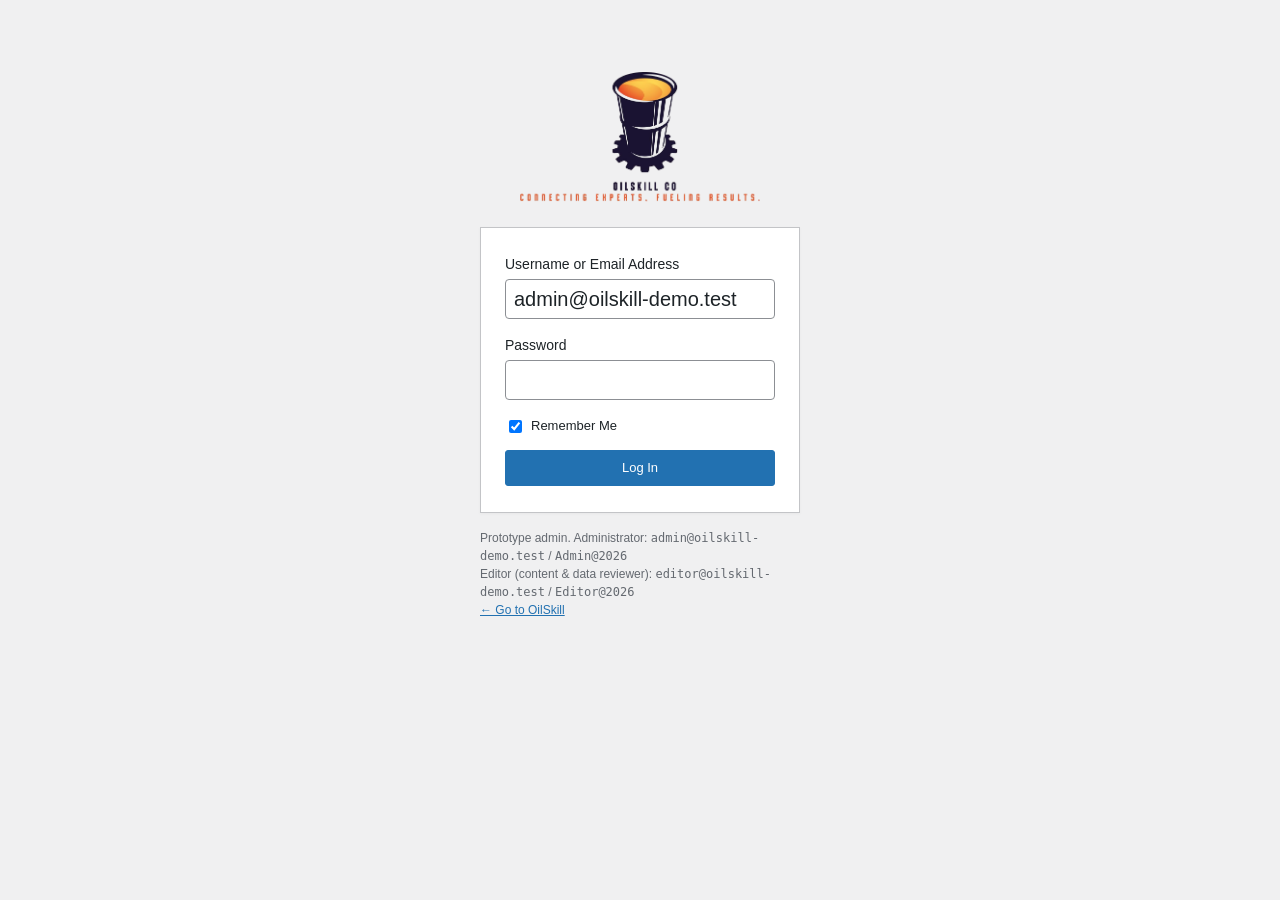
<file: prototype/admin.html>
<!doctype html>
<html lang="en">
<head>
  <meta charset="utf-8">
  <meta name="viewport" content="width=device-width, initial-scale=1">
  <title>OilSkill ‹ WordPress (prototype)</title>
  <meta name="robots" content="noindex, nofollow">
  <link rel="icon" type="image/png" href="assets/img/favicon.png">
  <link rel="stylesheet" href="assets/css/admin.css?v=20261009d">
</head>
<body>
  <div id="admin"></div>
  <script src="assets/js/store.js?v=20261009d"></script>
  <script src="assets/js/i18n.js?v=20261009d"></script>
  <script src="assets/js/data.js?v=20261009d"></script>
  <script src="assets/js/sync.js?v=20261009d"></script>
  <script src="assets/js/admin.js?v=20261009d"></script>
</body>
</html>
</file>
<file: prototype/assets/css/admin.css>
/* WordPress admin look-alike (prototype only; production uses the real WordPress admin) */
:root { --wp-dark: #1d2327; --wp-dark2: #2c3338; --wp-blue: #2271b1; --wp-blue-d: #135e96; --wp-bg: #f0f0f1; --wp-line: #c3c4c7; --wp-line2: #dcdcde; --wp-text: #1d2327; --wp-muted: #646970; --wp-red: #d63638; --wp-green: #00a32a; --wp-amber: #dba617; }
* { box-sizing: border-box; }
body { margin: 0; background: var(--wp-bg); color: var(--wp-text); font: 13px/1.5 -apple-system, BlinkMacSystemFont, "Segoe UI", Roboto, Oxygen-Sans, Ubuntu, Cantarell, "Helvetica Neue", sans-serif; }
a { color: var(--wp-blue); }
a:hover { color: var(--wp-blue-d); }
h1 { font-size: 23px; font-weight: 400; margin: 0 0 12px; padding: 9px 0 4px; display: flex; align-items: center; gap: 10px; flex-wrap: wrap; }
h2 { font-size: 1.3em; margin: 1em 0 .6em; }
h3 { font-size: 1.1em; margin: .6em 0; }
code, pre, .mono { font-family: Consolas, Monaco, monospace; font-size: 12px; }
/* admin bar */
#adminbar { position: fixed; top: 0; left: 0; right: 0; height: 32px; background: var(--wp-dark); color: #f0f0f1; display: flex; align-items: center; z-index: 100; font-size: 13px; }
#adminbar a { color: #f0f0f1; text-decoration: none; padding: 0 10px; height: 32px; display: inline-flex; align-items: center; gap: 6px; }
#adminbar a:hover { background: var(--wp-dark2); color: #72aee6; }
#adminbar .wp { font-weight: 700; font-size: 16px; width: 36px; justify-content: center; }
#adminbar .right { margin-left: auto; display: flex; }
#adminbar .demo { background: #dba617; color: #1d2327; padding: 2px 8px; border-radius: 3px; font-weight: 600; font-size: 11px; margin: 0 8px; }
/* side menu */
#menu { position: fixed; top: 32px; bottom: 0; left: 0; width: 180px; background: var(--wp-dark); overflow-y: auto; z-index: 90; padding-bottom: 30px; }
#menu a { display: flex; align-items: center; gap: 8px; color: #f0f0f1; text-decoration: none; padding: 8px 10px 8px 12px; font-size: 14px; }
#menu a .di { width: 20px; text-align: center; opacity: .65; font-size: 15px; }
#menu a:hover { background: var(--wp-dark2); color: #72aee6; }
#menu a.on { background: var(--wp-blue); color: #fff; }
#menu a.on .di { opacity: 1; }
#menu .sub { background: var(--wp-dark2); padding: 4px 0; }
#menu .sub a { font-size: 13px; padding: 5px 12px 5px 40px; color: #c3c4c7; }
#menu .sub a.on { background: transparent; color: #fff; font-weight: 600; }
#menu .sep { height: 8px; }
#menu .cnt { background: var(--wp-red); color: #fff; border-radius: 9px; font-size: 9px; font-weight: 600; padding: 0 6px; line-height: 17px; margin-left: auto; }
/* content */
#wpbody { margin-left: 180px; padding: 42px 20px 40px; min-height: 100vh; }
.wrap { max-width: 1400px; }
.notice { background: #fff; border: 1px solid var(--wp-line); border-left: 4px solid var(--wp-blue); box-shadow: 0 1px 1px rgba(0,0,0,.04); padding: 8px 12px; margin: 5px 0 15px; }
.notice p { margin: .4em 0; }
.notice-success { border-left-color: var(--wp-green); }
.notice-error { border-left-color: var(--wp-red); }
.notice-warning { border-left-color: var(--wp-amber); }
.button { display: inline-flex; align-items: center; gap: 4px; text-decoration: none; font-size: 13px; line-height: 2.15; min-height: 30px; margin: 0; padding: 0 10px; cursor: pointer; border: 1px solid var(--wp-blue); border-radius: 3px; white-space: nowrap; background: #f6f7f7; color: var(--wp-blue); font-family: inherit; }
.button:hover { background: #f0f0f1; border-color: var(--wp-blue-d); color: var(--wp-blue-d); }
.button-primary { background: var(--wp-blue); color: #fff; }
.button-primary:hover { background: var(--wp-blue-d); color: #fff; }
.button-small { min-height: 26px; line-height: 2; padding: 0 8px; font-size: 11px; }
.button-link-delete { color: var(--wp-red); border-color: var(--wp-red); }
.button[disabled] { opacity: .5; cursor: default; }
.page-title-action { font-size: 13px; }
input[type=text], input[type=email], input[type=password], input[type=search], input[type=number], input[type=date], input[type=url], select, textarea { font: inherit; font-size: 14px; border: 1px solid #8c8f94; border-radius: 4px; padding: 0 8px; min-height: 30px; background: #fff; color: var(--wp-text); }
textarea { padding: 6px 8px; width: 100%; }
input:focus, select:focus, textarea:focus { border-color: var(--wp-blue); box-shadow: 0 0 0 1px var(--wp-blue); outline: none; }
.subsubsub { list-style: none; margin: 8px 0 0; padding: 0; display: flex; gap: 4px; flex-wrap: wrap; color: var(--wp-muted); }
.subsubsub a { text-decoration: none; }
.subsubsub a.current { color: #000; font-weight: 600; }
.tablenav { display: flex; justify-content: space-between; align-items: center; gap: 8px; margin: 8px 0; flex-wrap: wrap; }
.tablenav .acts { display: flex; gap: 6px; align-items: center; flex-wrap: wrap; }
table.wp-list-table { width: 100%; border-collapse: collapse; background: #fff; border: 1px solid var(--wp-line); box-shadow: 0 1px 1px rgba(0,0,0,.04); }
.wp-list-table th { text-align: left; font-weight: 400; color: var(--wp-text); padding: 8px 10px; border-bottom: 1px solid var(--wp-line); font-size: 14px; }
.wp-list-table td { padding: 9px 10px; vertical-align: top; border-bottom: 1px solid #f0f0f1; }
.wp-list-table tbody tr:nth-child(odd) { background: #f6f7f7; }
.wp-list-table .row-title { font-weight: 600; font-size: 14px; text-decoration: none; }
.row-actions { font-size: 12px; color: #a7aaad; visibility: hidden; padding-top: 2px; }
tr:hover .row-actions { visibility: visible; }
.row-actions a { text-decoration: none; }
.row-actions .trash a { color: #b32d2e; }
.check-col { width: 32px; }
.pill { display: inline-block; font-size: 11px; padding: 1px 7px; border-radius: 10px; background: #f0f0f1; color: #50575e; border: 1px solid #dcdcde; white-space: nowrap; }
.pill.green { background: #edfaef; color: #00701d; border-color: #b8e6bf; }
.pill.red { background: #fcf0f1; color: #b32d2e; border-color: #f1adad; }
.pill.amber { background: #fcf9e8; color: #8a6100; border-color: #f0d68a; }
.pill.blue { background: #f0f6fc; color: #135e96; border-color: #b6d0ea; }
.pill.purple { background: #f4f0fb; color: #4b3a8c; border-color: #d4c9ef; }
.lang-ic { display: inline-flex; width: 22px; height: 18px; align-items: center; justify-content: center; border-radius: 3px; font-size: 10px; font-weight: 700; margin-right: 2px; text-decoration: none; }
.lang-ic.ok { background: #00a32a; color: #fff; }
.lang-ic.mt { background: #dba617; color: #1d2327; }
.lang-ic.no { background: #fff; color: #2271b1; border: 1px dashed #2271b1; }
/* dashboard widgets */
.dash { display: grid; grid-template-columns: repeat(3, 1fr); gap: 20px; align-items: start; }
.postbox { background: #fff; border: 1px solid var(--wp-line); box-shadow: 0 1px 1px rgba(0,0,0,.04); margin-bottom: 20px; }
.postbox h2.hndle { font-size: 14px; padding: 8px 12px; margin: 0; border-bottom: 1px solid var(--wp-line); display: flex; justify-content: space-between; align-items: center; }
.postbox .inside { padding: 12px; }
.glance { display: grid; grid-template-columns: 1fr 1fr; gap: 6px 14px; }
.glance a { text-decoration: none; }
.big { font-size: 26px; font-weight: 300; }
.kv { display: grid; grid-template-columns: 140px 1fr; gap: 6px 12px; margin: 0; }
.kv dt { color: var(--wp-muted); }
.kv dd { margin: 0; }
/* edit screen */
.edit-layout { display: grid; grid-template-columns: 1fr 280px; gap: 20px; align-items: start; }
#title { width: 100%; font-size: 1.7em; padding: 3px 8px; min-height: 42px; margin-bottom: 14px; }
.acf-field { padding: 12px 0; border-top: 1px solid #f0f0f1; }
.acf-field:first-child { border-top: 0; padding-top: 0; }
.acf-field label { display: block; font-weight: 600; margin-bottom: 4px; }
.acf-field .desc { color: var(--wp-muted); font-size: 12px; margin-top: 3px; }
.acf-row { display: grid; grid-template-columns: 1fr 1fr; gap: 14px; }
.acf-field input[type=text], .acf-field input[type=url], .acf-field select, .acf-field input[type=date], .acf-field input[type=number] { width: 100%; }
.lang-tabs { display: flex; gap: 0; border-bottom: 1px solid var(--wp-line); margin-bottom: 12px; }
.lang-tabs a { padding: 8px 14px; text-decoration: none; border: 1px solid transparent; border-bottom: 0; margin-bottom: -1px; color: var(--wp-muted); font-weight: 600; }
.lang-tabs a.on { background: #fff; border-color: var(--wp-line); color: var(--wp-text); }
/* sync console */
.console { background: #101418; color: #d0d7de; font-family: Consolas, Monaco, monospace; font-size: 12px; padding: 12px 14px; border-radius: 4px; max-height: 340px; overflow: auto; line-height: 1.7; }
.console .info { color: #8b949e; }
.console .new { color: #56d364; }
.console .upd { color: #e3b341; }
.console .dup { color: #79c0ff; }
.console .warn { color: #f0883e; }
.console .error { color: #ff7b72; font-weight: 700; }
.diff { display: grid; grid-template-columns: 1fr 1fr; gap: 8px; font-size: 12px; margin-top: 6px; }
.diff div { padding: 6px 8px; border-radius: 3px; }
.diff .old { background: #fcf0f1; text-decoration: line-through; color: #8a2424; }
.diff .newv { background: #edfaef; color: #00501a; }
pre.raw { background: #f6f7f7; border: 1px solid var(--wp-line2); padding: 10px; max-height: 300px; overflow: auto; white-space: pre-wrap; word-break: break-all; font-size: 11.5px; }
/* modal */
.modal-bg { position: fixed; inset: 0; background: rgba(0,0,0,.6); z-index: 300; display: flex; align-items: center; justify-content: center; padding: 20px; }
.modal { background: #fff; max-width: 640px; width: 100%; padding: 20px 24px; box-shadow: 0 5px 15px rgba(0,0,0,.4); max-height: 90vh; overflow: auto; }
.modal .acts { display: flex; gap: 8px; justify-content: flex-end; margin-top: 16px; }
/* email preview */
.mail-prev { border: 1px solid var(--wp-line); max-width: 560px; }
.mail-prev .mh { background: #1D1336; color: #fff; padding: 14px 18px; font-weight: 700; letter-spacing: .12em; }
.mail-prev .mb { padding: 18px; font-size: 14px; }
.mail-prev .mf { background: #F5F2ED; padding: 10px 18px; font-size: 11px; color: #646970; }
/* login */
.login { min-height: 100vh; display: flex; align-items: flex-start; justify-content: center; padding-top: 8vh; background: var(--wp-bg); }
.login form { width: 320px; background: #fff; border: 1px solid var(--wp-line); box-shadow: 0 1px 3px rgba(0,0,0,.04); padding: 26px 24px; margin-top: 20px; }
.login label { display: block; margin-bottom: 4px; font-size: 14px; }
.login input[type=text], .login input[type=password] { width: 100%; font-size: 20px; min-height: 40px; margin-bottom: 16px; }
.login .logo { text-align: center; }
.login .logo img { height: 84px; margin: 0 auto; }
.login .hint { width: 320px; margin: 16px auto; font-size: 12px; color: var(--wp-muted); }
.login .err { width: 320px; border-left: 4px solid var(--wp-red); background: #fff; padding: 10px 12px; margin-top: 20px; box-shadow: 0 1px 1px rgba(0,0,0,.04); }
.toast { position: fixed; bottom: 20px; right: 20px; background: #1d2327; color: #fff; padding: 10px 16px; border-radius: 4px; z-index: 400; box-shadow: 0 3px 10px rgba(0,0,0,.3); }
.hide-sm { }
#adminbar .burger, #adminbar .m, .menu-scrim { display: none; }
.dash-two { grid-template-columns: 1fr 1fr; }
.dash-mail { grid-template-columns: 1.2fr 1fr; }
.wp-list-table td, .kv dd { overflow-wrap: anywhere; }
.tablenav select, .tablenav input[type=search] { max-width: 100%; }
@media (max-width: 960px) {
  .dash-two, .dash-mail { grid-template-columns: 1fr; }
  .dash > * { min-width: 0; }
  #menu { width: 46px; }
  #menu a span.lbl, #menu .sub, #menu .cnt { display: none; }
  #menu a { justify-content: center; padding: 10px 0; }
  #wpbody { margin-left: 46px; padding: 42px 12px; }
  .dash { grid-template-columns: 1fr; }
  .edit-layout { grid-template-columns: 1fr; }
  .hide-sm { display: none; }
  .acf-row { grid-template-columns: 1fr; }
  .wp-list-table { display: block; overflow-x: auto; }
}

/* Home page editor */
.he .ml-in { display: none; width: 100%; }
.he[data-cur="en"] .ml-in[data-l="en"], .he[data-cur="pt"] .ml-in[data-l="pt"], .he[data-cur="fr"] .ml-in[data-l="fr"] { display: block; }
.he .ml-tag { font-weight: 400; font-size: 11px; color: #2271b1; background: #f0f6fc; border: 1px solid #b6d0ea; border-radius: 3px; padding: 0 5px; margin-left: 4px; }
.he[data-cur="en"] .ml-tag::after { content: 'EN'; }
.he[data-cur="pt"] .ml-tag::after { content: 'PT'; }
.he[data-cur="fr"] .ml-tag::after { content: 'FR'; }
.he .acf-field input[type=text] { width: 100%; }
.he-tabs { position: sticky; top: 32px; background: var(--wp-bg); z-index: 5; padding-top: 6px; }
.he-tabs a { display: inline-flex; gap: 6px; align-items: center; }
.he-side { position: sticky; top: 44px; }
.he-row { display: flex; justify-content: space-between; align-items: center; gap: 6px; padding: 5px 0; border-bottom: 1px solid #f0f0f1; }
.he-row label { display: flex; gap: 6px; align-items: center; }
.he-row a { text-decoration: none; }
.he-row span { display: flex; gap: 3px; }
.he-off { opacity: .55; }
.he-card { border: 1px solid #dcdcde; background: #fbfbfc; padding: 10px 12px; margin-bottom: 10px; }
.he-card-h { display: flex; justify-content: space-between; align-items: center; margin-bottom: 4px; }
.he-pick { max-height: 200px; overflow: auto; border: 1px solid #dcdcde; padding: 6px 10px; background: #fff; }
.he-prev-tools { display: flex; gap: 4px; flex-wrap: wrap; }
.he-prev { position: relative; overflow: hidden; background: #e5e5e5; border: 1px solid #dcdcde; }
.he-prev iframe { border: 0; transform-origin: 0 0; background: #fff; display: block; }
.he-prev.mobile { display: flex; justify-content: center; }
.he-prev.mobile iframe { box-shadow: 0 4px 18px rgba(0,0,0,.18); }
@media (max-width: 960px) { .he-side { position: static; } }

/* ---------- Phones (≤782px, WordPress' own mobile breakpoint) ---------- */
@media (max-width: 782px) {
  #adminbar { height: 46px; font-size: 14px; }
  #adminbar a { height: 46px; padding: 0 9px; font-size: 16px; }
  #adminbar .burger { display: inline-flex; font-size: 22px; }
  #adminbar .t, #adminbar .wp { display: none; }
  #adminbar .m { display: inline; }
  #adminbar .demo { margin: 0 4px; font-size: 10px; padding: 2px 6px; }
  #adminbar .right a { font-size: 13px; }
  #menu { top: 46px; width: 250px; transform: translateX(-100%); transition: transform .2s ease; box-shadow: 2px 0 12px rgba(0,0,0,.35); }
  body.menu-open #menu { transform: none; }
  body.menu-open .menu-scrim { display: block; position: fixed; inset: 46px 0 0 0; background: rgba(0,0,0,.45); z-index: 80; }
  #menu a span.lbl { display: inline; }
  #menu a { justify-content: flex-start; padding: 11px 14px; font-size: 15px; }
  #menu .sub { display: block; }
  #menu .sub a { padding: 9px 14px 9px 44px; }
  #menu .cnt { display: inline; }
  #wpbody { margin-left: 0; padding: 56px 12px 40px; }
  h1 { font-size: 21px; }
  .button { min-height: 38px; line-height: 2.6; font-size: 14px; }
  .button-small { min-height: 32px; line-height: 2.3; font-size: 12px; }
  input[type=text], input[type=email], input[type=password], input[type=search], input[type=number], input[type=date], input[type=url], input[type=datetime-local], select, textarea { font-size: 16px; min-height: 40px; }
  .tablenav { flex-direction: column; align-items: stretch; }
  .tablenav .acts { width: 100%; }
  .tablenav .acts select, .tablenav .acts input[type=search] { flex: 1; min-width: 0; }
  .subsubsub { font-size: 13px; }
  /* list tables stack like WordPress on mobile */
  table.wp-list-table { display: block; border: 0; background: transparent; box-shadow: none; overflow: visible; }
  .wp-list-table thead { display: none; }
  .wp-list-table tbody { display: block; }
  .wp-list-table tbody tr { display: block; background: #fff !important; border: 1px solid var(--wp-line); margin-bottom: 10px; padding: 4px 0; }
  .wp-list-table td { display: block; border: 0; padding: 6px 12px; }
  .wp-list-table td[data-colname]::before { content: attr(data-colname); display: block; font-size: 11px; color: var(--wp-muted); text-transform: uppercase; letter-spacing: .03em; margin-bottom: 2px; }
  .wp-list-table td.check-col, .wp-list-table td:first-child:has(> input[type=checkbox]:only-child) { display: none; }
  .wp-list-table .hide-sm { display: none; }
  .row-actions { visibility: visible; font-size: 13px; padding-top: 6px; }
  .postbox .inside .wp-list-table tbody tr { margin-bottom: 6px; }
  .kv { grid-template-columns: 110px 1fr; }
  .diff { grid-template-columns: 1fr; }
  .edit-layout { gap: 0; }
  #title { font-size: 1.3em; }
  .lang-tabs a { padding: 8px 10px; font-size: 13px; }
  .he-tabs { top: 46px; overflow-x: auto; flex-wrap: nowrap; white-space: nowrap; }
  .he-row { padding: 8px 0; }
  .he-card .acf-row { gap: 0; }
  .postbox h2.hndle { flex-wrap: wrap; gap: 6px; }
  .he-prev-tools .button-small { min-height: 30px; }
  .console { max-height: 280px; font-size: 11px; }
  .modal { padding: 16px; }
  .modal .acts { flex-wrap: wrap; }
  .modal .acts .button { flex: 1; justify-content: center; }
  .mail-prev { max-width: 100%; }
  .notice { padding: 6px 10px; }
  .toast { left: 12px; right: 12px; bottom: 12px; text-align: center; }
  .login { padding-top: 4vh; }
  .login form, .login .hint, .login .err { width: calc(100vw - 32px); max-width: 340px; }
}
</file>
